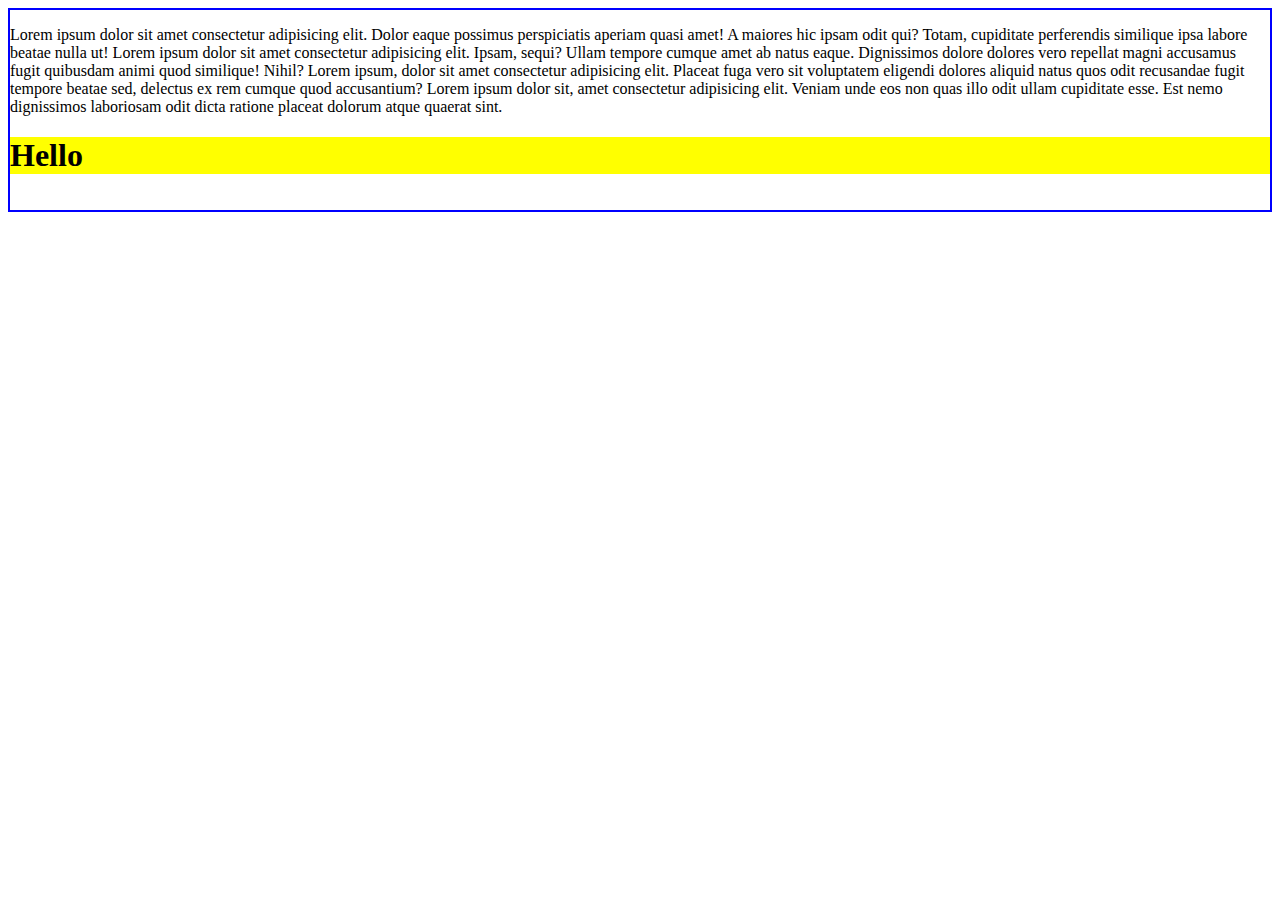
<file: week1/Day 1/boxmodel/index.html>
<!DOCTYPE html>
<html lang="en">
  <head>
    <meta charset="UTF-8" />
    <meta http-equiv="X-UA-Compatible" content="IE=edge" />
    <meta name="viewport" content="width=device-width, initial-scale=1.0" />
    <title>Document</title>
    <link rel="stylesheet" href="style2.css" />
  </head>
  <body>
    <!-- <header>
      <nav>
        <ul>
          <li><a href="homepage.jpg">Homepage</a></li>
          <li><a href="about.jpg">About</a></li>
          <li id="last"><a href="profile.jpg">Profile</a></li>
        </ul>
      </nav>
    </header> -->

    <section>
      <p>
        Lorem ipsum dolor sit amet consectetur adipisicing elit. Dolor eaque
        possimus perspiciatis aperiam quasi amet! A maiores hic ipsam odit qui?
        Totam, cupiditate perferendis similique ipsa labore beatae nulla ut!
        Lorem ipsum dolor sit amet consectetur adipisicing elit. Ipsam, sequi?
        Ullam tempore cumque amet ab natus eaque. Dignissimos dolore dolores
        vero repellat magni accusamus fugit quibusdam animi quod similique!
        Nihil? Lorem ipsum, dolor sit amet consectetur adipisicing elit. Placeat
        fuga vero sit voluptatem eligendi dolores aliquid natus quos odit
        recusandae fugit tempore beatae sed, delectus ex rem cumque quod
        accusantium? Lorem ipsum dolor sit, amet consectetur adipisicing elit.
        Veniam unde eos non quas illo odit ullam cupiditate esse. Est nemo
        dignissimos laboriosam odit dicta ratione placeat dolorum atque quaerat
        sint.
      </p>
      <h1>Hello</h1>
    </section>

    <!-- <main>
      <section>
        <div>
          <p>Product Name</p>
          <img src="cat.jpg" alt="a cat sleeping" />
          <p>Price</p>
        </div>
        <div>
          <p>Product Name</p>
          <img src="cat.jpg" alt="a cat sleeping" />
          <p>Price</p>
        </div>
        <div>
          <p>Product Name</p>
          <img src="cat.jpg" alt="a cat sleeping" />
          <p>Price</p>
        </div>
      </section>
    </main> -->
  </body>
</html>
</file>
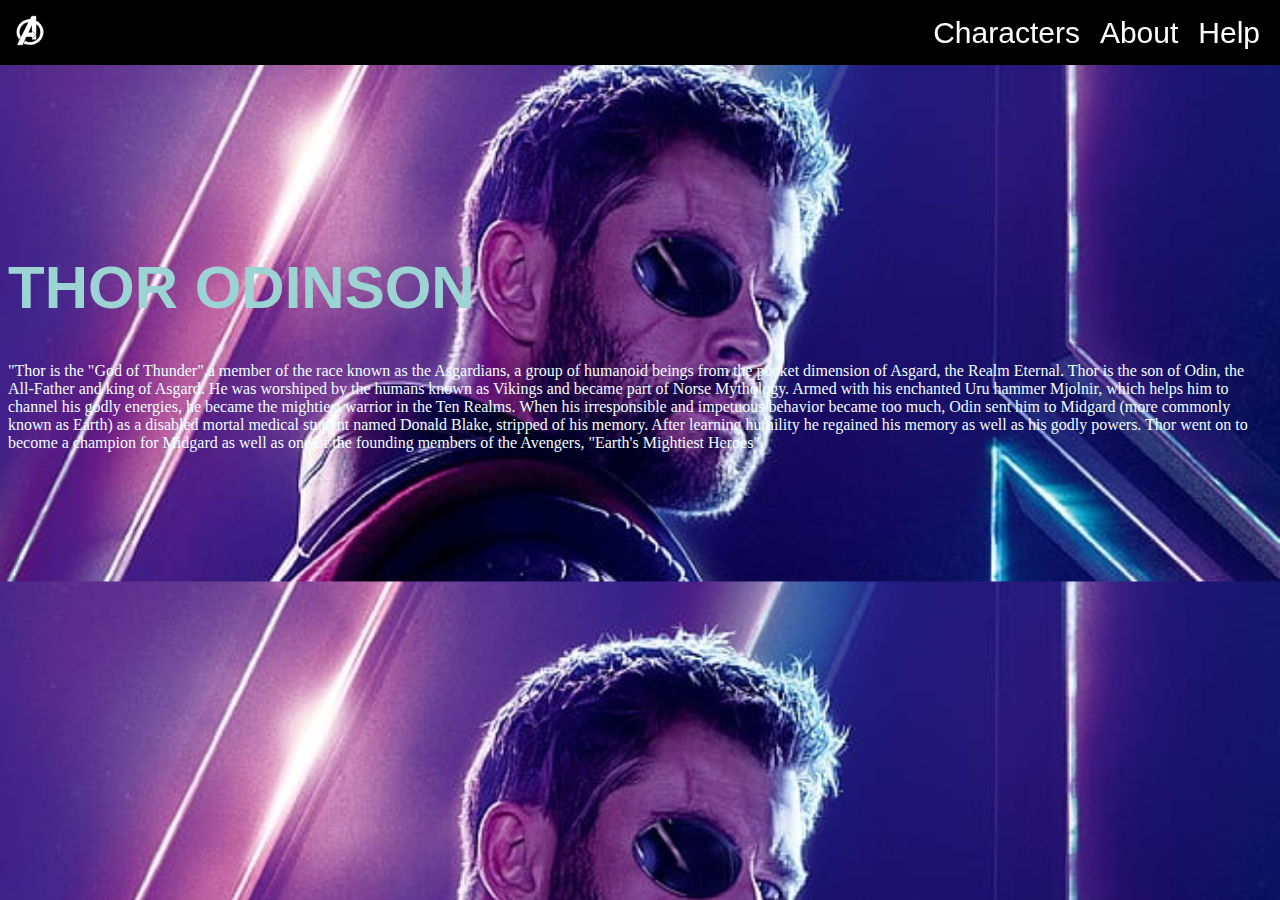
<file: week1/Day 1/Exercises/Daily Challenge/index.html>
<!DOCTYPE html>
<html lang="en">
  <head>
    <meta charset="UTF-8" />
    <meta http-equiv="X-UA-Compatible" content="IE=edge" />
    <meta name="viewport" content="width=device-width, initial-scale=1.0" />
    <title>Document</title>
    <link rel="stylesheet" href="style.css" />
  </head>
  <body>
    <header class="header">
      <div class="logo">
        <img src="Avengers-Logo.jpg" alt="Avengers logo" class="image" />
      </div>
      <nav>
        <ul class="navigation">
          <li><a href="#">Characters</a></li>
          <li>
            <a href="#">About </a>
          </li>
          <li>
            <a href="#">Help </a>
          </li>
        </ul>
      </nav>
    </header>
    <div class="text">
      <h1>THOR ODINSON</h1>
      <p>
        "Thor is the "God of Thunder",a member of the race known as the
        Asgardians, a group of humanoid beings from the pocket dimension of
        Asgard, the Realm Eternal. Thor is the son of Odin, the All-Father and
        king of Asgard. He was worshiped by the humans known as Vikings and
        became part of Norse Mythology. Armed with his enchanted Uru hammer
        Mjolnir, which helps him to channel his godly energies, he became the
        mightiest warrior in the Ten Realms. When his irresponsible and
        impetuous behavior became too much, Odin sent him to Midgard (more
        commonly known as Earth) as a disabled mortal medical student named
        Donald Blake, stripped of his memory. After learning humility he
        regained his memory as well as his godly powers. Thor went on to become
        a champion for Midgard as well as one of the founding members of the
        Avengers, "Earth's Mightiest Heroes".
      </p>
    </div>
  </body>
</html>
</file>
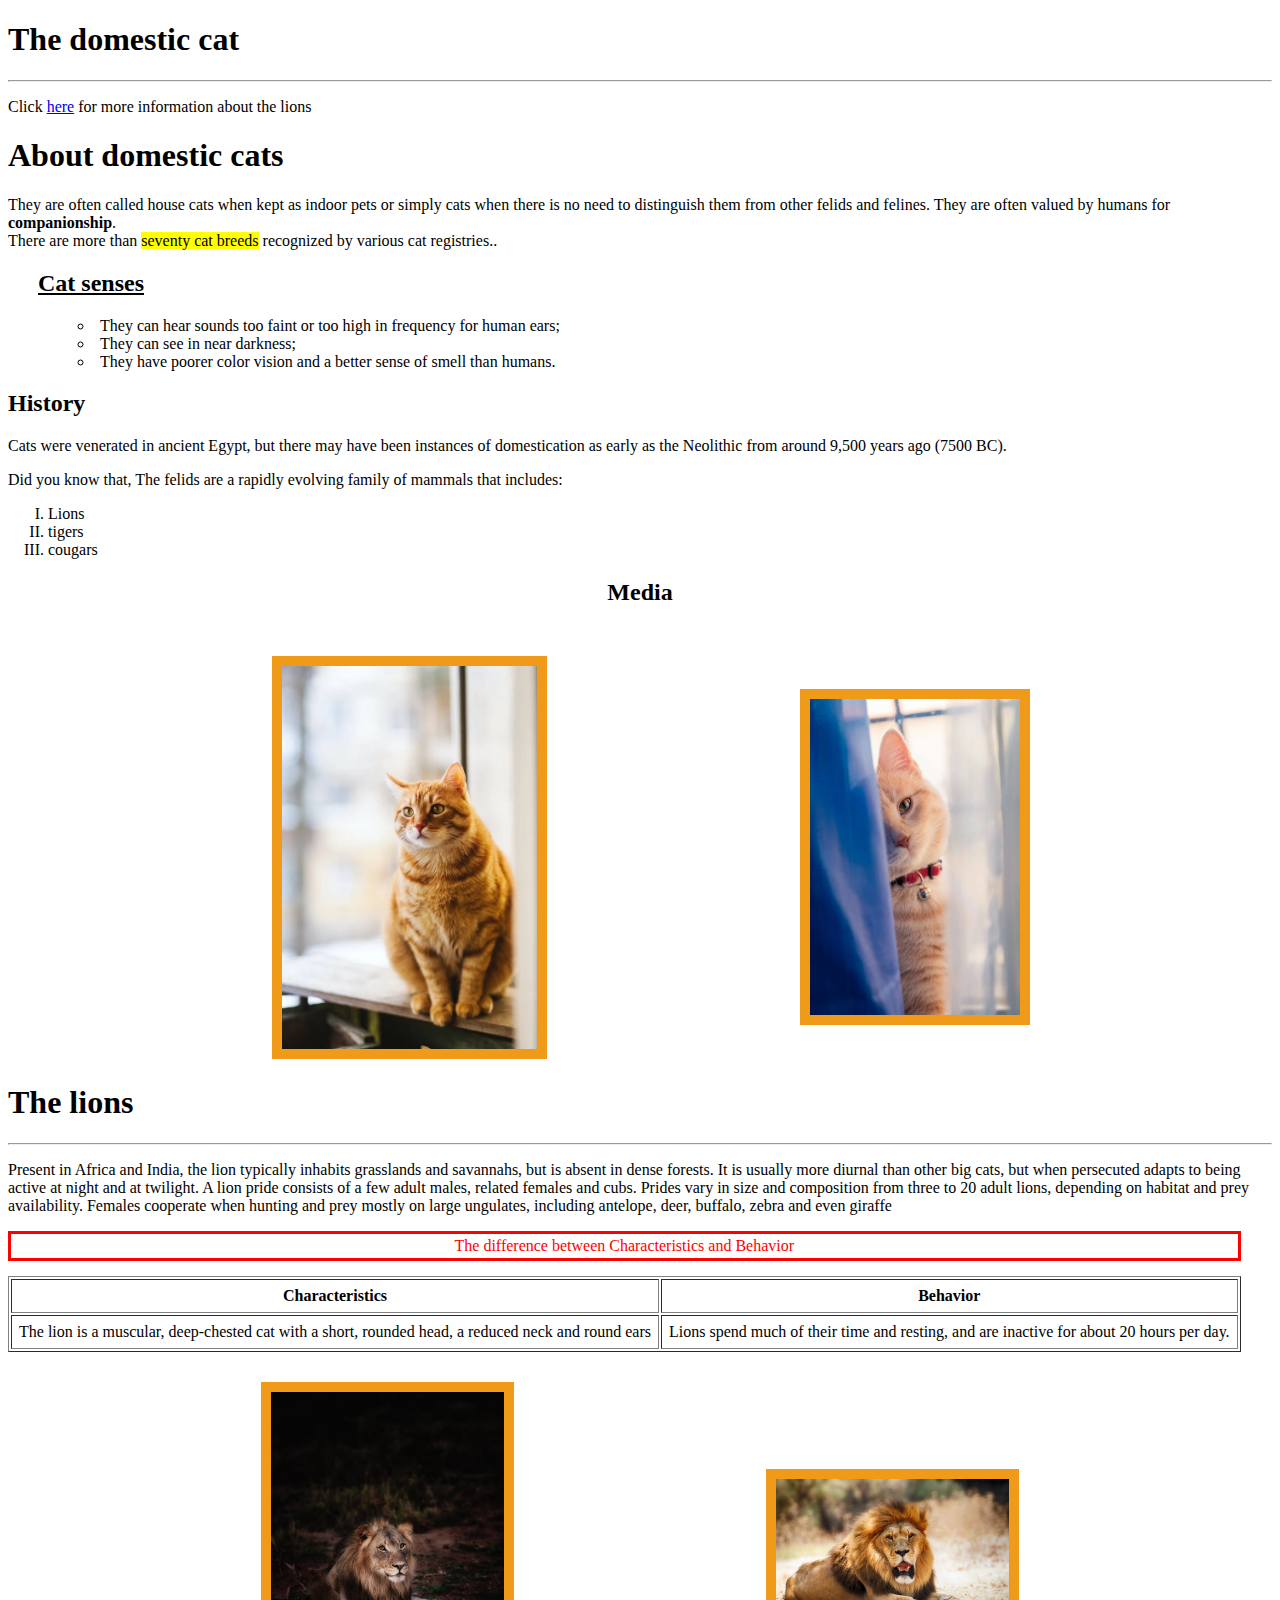
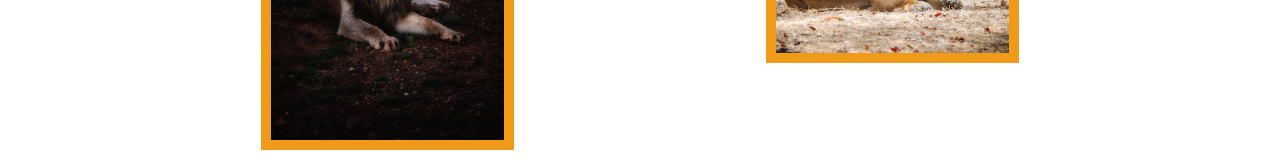
<file: week1/Day 1/Exercises/Exercise 1/index.html>
<!DOCTYPE html>
<html lang="en">
  <head>
    <meta charset="UTF-8" />
    <meta http-equiv="X-UA-Compatible" content="IE=edge" />
    <meta name="viewport" content="width=device-width, initial-scale=1.0" />
    <title>Document</title>
    <link rel="stylesheet" href="style.css" />
  </head>
  <body>
    <div class="titles">
      <h1>The domestic cat</h1>
      <hr />
    </div>
    <p>
      Click <a href="https://a-z-animals.com/animals/lion/">here</a> for more
      information about the lions
    </p>
    <h1>About domestic cats</h1>
    <p>
      They are often called house cats when kept as indoor pets or simply cats
      when there is no need to distinguish them from other felids and felines.
      They are often valued by humans for <b>companionship</b>. <br />There are
      more than
      <span style="background-color: yellow">seventy cat breeds</span>
      recognized by various cat registries..
    </p>
    <h2><u>Cat senses</u></h2>
    <ul type="circle">
      <li>
        They can hear sounds too faint or too high in frequency for human ears;
      </li>
      <li>They can see in near darkness;</li>
      <li>
        They have poorer color vision and a better sense of smell than humans.
      </li>
    </ul>
    <h2>History</h2>
    <p>
      Cats were venerated in ancient Egypt, but there may have been instances of
      domestication as early as the Neolithic from around 9,500 years ago (7500
      BC).
    </p>
    <p>
      Did you know that, The felids are a rapidly evolving family of mammals
      that includes:
    </p>
    <ol type="I">
      <li>Lions</li>
      <li>tigers</li>
      <li>cougars</li>
    </ol>
    <h2>Media</h2>
    <div class="wrapper">
      <div class="image">
        <img src="cat1.jpg" alt="cat 1" />
      </div>
      <div class="image">
        <img src="cat2.jpg" alt="cat 2" />
      </div>
    </div>
    <div class="titles">
      <h1>The lions</h1>
      <hr />
    </div>
    <p>
      Present in Africa and India, the lion typically inhabits grasslands and
      savannahs, but is absent in dense forests. It is usually more diurnal than
      other big cats, but when persecuted adapts to being active at night and at
      twilight. A lion pride consists of a few adult males, related females and
      cubs. Prides vary in size and composition from three to 20 adult lions,
      depending on habitat and prey availability. Females cooperate when hunting
      and prey mostly on large ungulates, including antelope, deer, buffalo,
      zebra and even giraffe
    </p>

    <table cellpadding="7" border="1">
      <caption>
        The difference between Characteristics and Behavior
      </caption>
      <tr>
        <th>Characteristics</th>
        <th>Behavior</th>
      </tr>
      <tr>
        <td>
          The lion is a muscular, deep-chested cat with a short, rounded head, a
          reduced neck and round ears
        </td>
        <td>
          Lions spend much of their time and resting, and are inactive for about
          20 hours per day.
        </td>
      </tr>
    </table>
    <div class="wrapper">
      <div class="image">
        <img src="lion1.jpeg" alt="lion 1" />
      </div>
      <div class="image">
        <img src="lion2.jpeg" alt="lion 2" />
      </div>
    </div>
  </body>
</html>
</file>
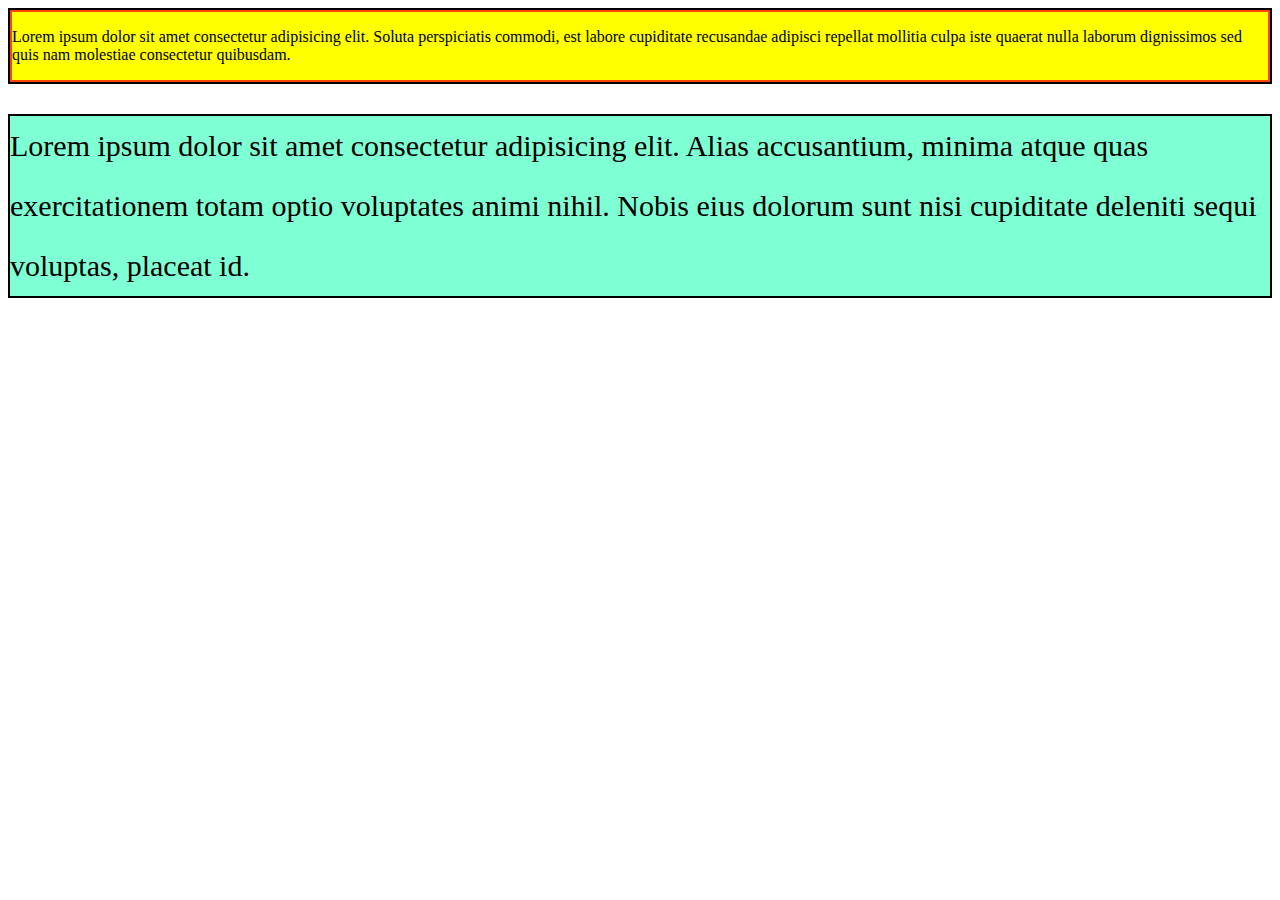
<file: week1/Day 1/newfile.html>
<!DOCTYPE html>
<html lang="en">
  <head>
    <meta charset="UTF-8" />
    <meta http-equiv="X-UA-Compatible" content="IE=edge" />
    <meta name="viewport" content="width=device-width, initial-scale=1.0" />
    <title>Document</title>
    <link rel="stylesheet" href="style.css" />
  </head>
  <body>
    <section class="ocean">
      <div>
        <p>
          Lorem ipsum dolor sit amet consectetur adipisicing elit. Soluta
          perspiciatis commodi, est labore cupiditate recusandae adipisci
          repellat mollitia culpa iste quaerat nulla laborum dignissimos sed
          quis nam molestiae consectetur quibusdam.
        </p>
      </div>
    </section>

    <section>
      <div>
        <p class="ocean bg">
          Lorem ipsum dolor sit amet consectetur adipisicing elit. Alias
          accusantium, minima atque quas exercitationem totam optio voluptates
          animi nihil. Nobis eius dolorum sunt nisi cupiditate deleniti sequi
          voluptas, placeat id.
        </p>
      </div>
    </section>
  </body>
</html>
</file>
<file: week1/Day 1/boxmodel/style2.css>
/* * {
  box-sizing: border-box;
}

ul {
  border: 2px solid blue;
  position: relative;
}

li {
  border: 1px solid red;
  display: inline-block;
}

#last {
  background-color: yellow;
  position: absolute;
  right: 0;
} */

section {
  border: 2px solid blue;
  height: 200px;
  overflow: scroll;
}

h1 {
  background-color: yellow;
  position: sticky;
  top: 20px;
}
</file>
<file: week1/Day 1/Exercises/Daily Challenge/style.css>
* {
  box-sizing: border-box;
}

header {
  background-color: black;
  border: 15px solid black;
  position: fixed;
  top: 0;
  left: 0;
  width: 100%;
}

body {
  background-image: url("Thor.jpg");
  background-size: cover;
}

.image {
  width: 30px;
}

nav {
  position: fixed;
  top: 0;
  right: 0;
  text-align: center;
}

nav ul {
  display: flex;
  list-style: none;
  padding: 0;
}
nav li {
  margin-right: 20px;
}
nav a {
  font-family: Arial, Helvetica, sans-serif;
  font-size: 30px;
  color: white;
  text-decoration: none;
}

.text {
  margin-top: 20%;
}

h1 {
  font-family: Arial, Helvetica, sans-serif;
  font-size: 60px;
  color: rgb(156, 211, 211);
}

p {
  font-family: "Times New Roman", Times, serif;
  font-size: 12;
  color: azure;
}
</file>
<file: week1/Day 1/Exercises/Exercise 1/style.css>
* {
  box-sizing: border-box;
}

header {
  background-color: black;
}

.image {
  text-align: center;
}

img {
  border: 10px solid rgb(240, 154, 25);
  width: 50%;
}

.wrapper {
  display: flex;
  justify-content: space-between;
  align-items: center;
  margin: 0 auto;
  width: 80%;
  padding-top: 30px;
}

caption {
  border: solid red;
  color: red;
  padding: 3px;
  margin-bottom: 15px;
}

table {
  text-align: center;
}

ol + h2 {
  text-align: center;
}

p + h2,
ul li {
  padding-left: 30px;
}

ul {
  list-style-position: inside;
}
</file>
<file: week1/Day 1/style.css>
/* selector {
    property : value
} */

/* 
h1 {
    border: 2px solid black;
} */

/* ul li {
    background-color: pink;
} */

/* all the children of the div that are paragraph */
/* div p {
    background-color: pink;
} */

/* all the direct children of the div that are paragraph */
/* div > p {
    background-color: pink;
} */

/* direct sibling */
/* h3 + p {
    background-color: yellow;
} */

/* all siblings */
/* h3 ~ p {
    background-color: yellow;
} */

.ocean {
  border: 2px solid black;
  background-color: aquamarine;
}

.bg {
  font-size: 30px;
  line-height: 2;
}

.ocean div {
  border: 2px solid orangered;
  background-color: yellow;
}
</file>
